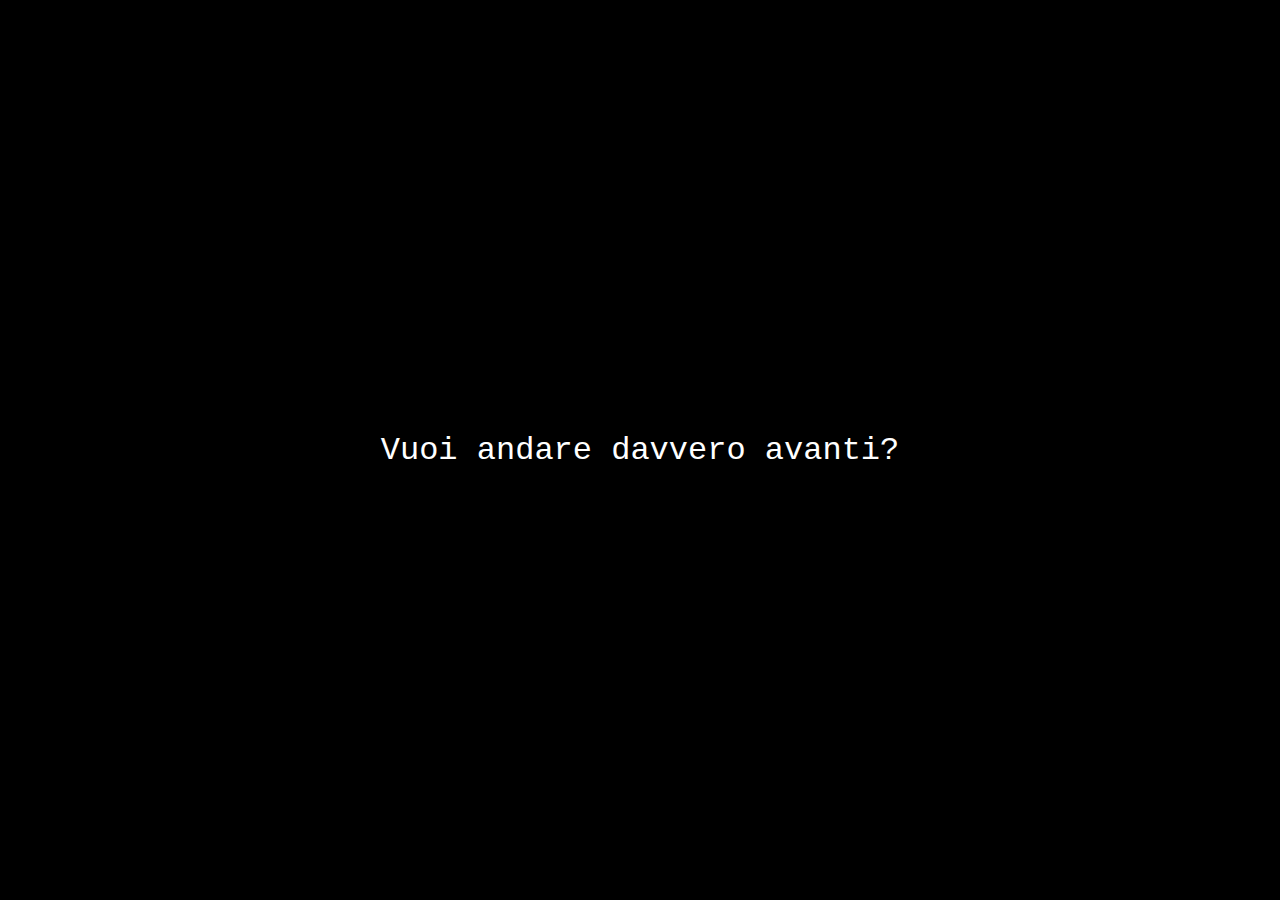
<file: foto.html>
<!DOCTYPE html>
<html lang="it">
<head>
  <meta charset="UTF-8" />
  <meta name="viewport" content="width=device-width, initial-scale=1.0" />
  <title>Teatro del Surreale</title>
  <style>
    * {
      margin: 0;
      padding: 0;
      box-sizing: border-box;
    }

    body {
      background-color: #000;
      font-family: 'Courier New', Courier, monospace;
      overflow: hidden;
    }

    #overlay {
      position: fixed;
      top: 0;
      left: 0;
      width: 100vw;
      height: 100vh;
      background-color: #000;
      color: white;
      display: flex;
      justify-content: center;
      align-items: center;
      font-size: 2em;
      z-index: 10;
      text-align: center;
      cursor: pointer;
    }

    #main-content {
      display: none;
      width: 100vw;
      height: 100vh;
      display: flex;
      justify-content: center;
      align-items: center;
    }

    img {
      width: 80vw;
      max-width: 800px;
      border: none;
      border-radius: 10px;
    }

    audio {
      display: none;
    }
  </style>
</head>
<body>

  <div id="overlay">Vuoi andare davvero avanti?</div>

  <div id="main-content">
    <a href="https://www.youtube.com/watch?v=bGKqAFklHG8&ab_channel=Ilsuoocchio">
<img id="main-image"  src="paura.png" alt="immagine iniziale"/>
    </a>
    <audio id="suono" src="audio distorto.mp3" autoplay></audio>
  </div>

  <script>
    const overlay = document.getElementById('overlay');
    const main = document.getElementById('main-content');
    const img = document.getElementById('main-image');
    const audio = document.getElementById('suono');

    const giàVista = localStorage.getItem('immagineVista');

    overlay.addEventListener('click', () => {
      overlay.style.display = 'none';
      main.style.display = 'flex';

      if (giàVista) {
        img.src = 'placeholder.png';
      } else {
        audio.play();
        setTimeout(() => {
          img.src = 'placeholder.png';
          audio.pause();
          audio.remove();
          localStorage.setItem('immagineVista', 'true');
        }, 700);
      }
    });

    // se già vista, salta direttamente la domanda
    if (giàVista) {
      overlay.style.display = 'none';
      main.style.display = 'flex';
      img.src = 'placeholder.png';
    }
  </script>

</body>
</html>
</file>
